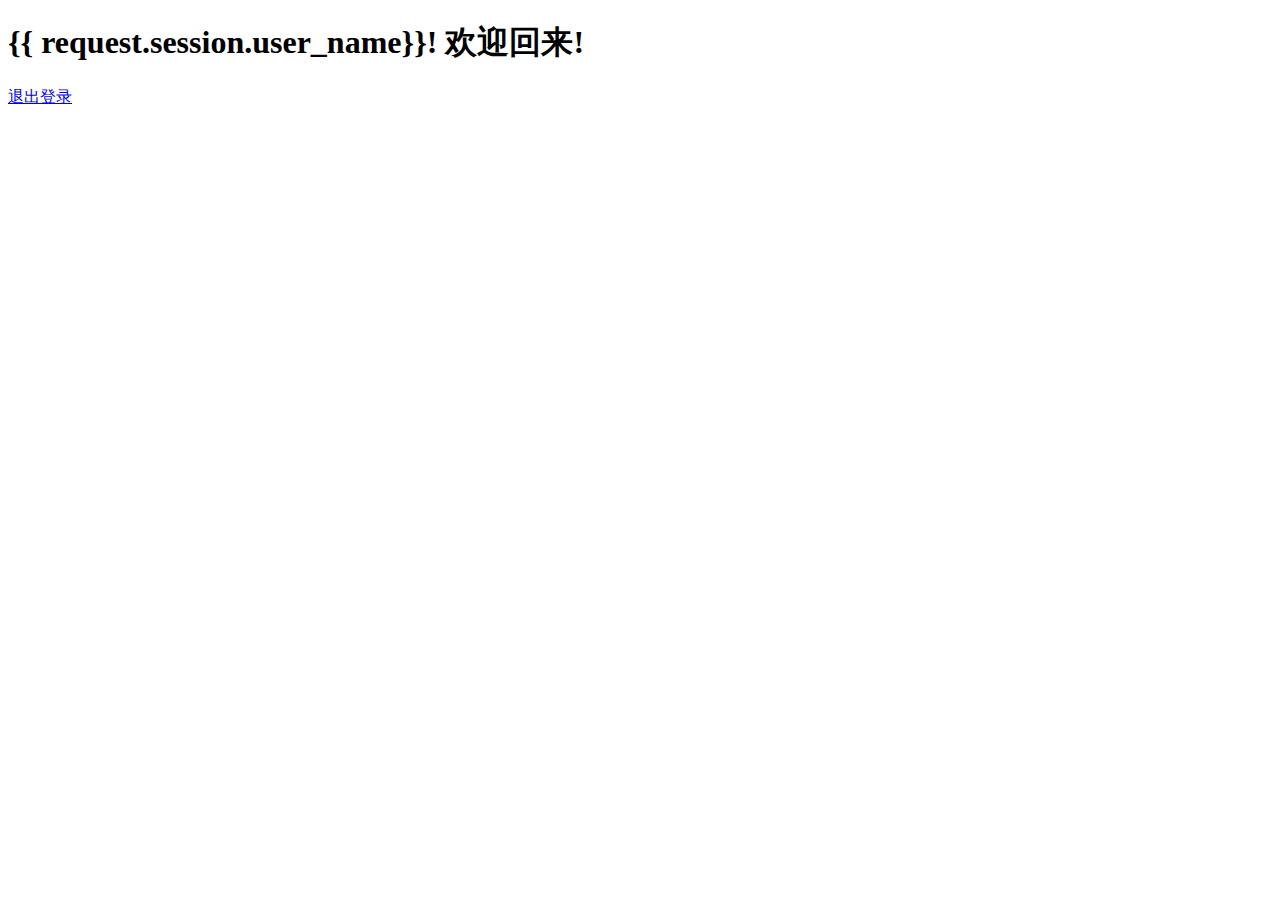
<file: login/templates/login/index.html>
<!DOCTYPE html>
<html lang="en">
<head>
    <meta charset="UTF-8">
    <title>首页</title>
</head>
<body>
<h1> {{ request.session.user_name}}! 欢迎回来! </h1>
<p>
    <a href="/logout/"> 退出登录</a>
</p>
</body>
</html>
</file>
